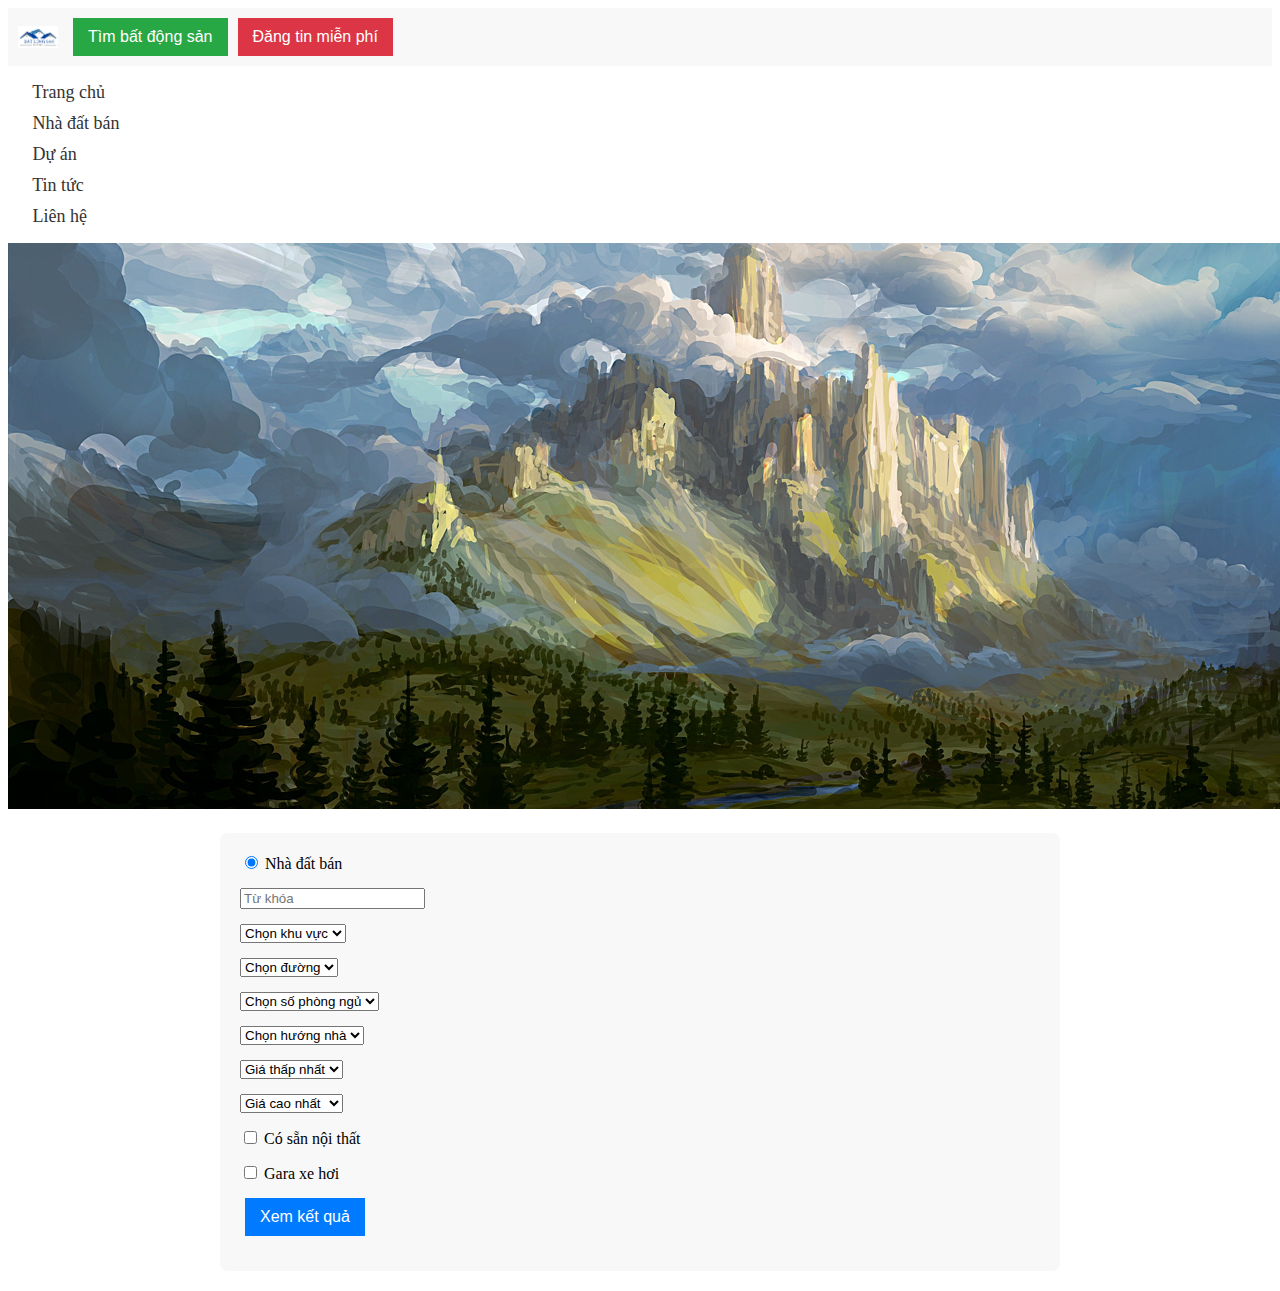
<file: SOHOA232/templates/fnkdfhkad.html>
<!DOCTYPE html>
<html lang="en">
<head>
    <meta charset="UTF-8">
    <meta name="viewport" content="width=device-width, initial-scale=1.0">
    <title>Thế Giới Nhà Đất</title>
    <!-- Thêm đường dẫn đến Font Awesome nếu bạn muốn sử dụng các icon -->
    <link rel="stylesheet" href="https://cdnjs.cloudflare.com/ajax/libs/font-awesome/6.0.0-beta3/css/all.min.css" integrity="sha384-k6RqeWeci5ZR/Lv4MR0sA0FfDOMYY5pEN9sN9qZC5pHPGbo+4tSzqS2Z0bK2Txi" crossorigin="anonymous">
    <!-- Thêm đường dẫn đến CSS -->
    <style>
        /* Một số CSS cơ bản cho bố cục */
        .navigation {
            display: flex;
            align-items: center;
            padding: 10px;
            background-color: #f8f8f8;
        }
        .search-icon {
            width: 40px;
            height: auto;
            margin-right: 10px;
        }
        .btn {
            margin: 0 5px;
            padding: 10px 15px;
            cursor: pointer;
            border: none;
            background-color: #007bff;
            color: #fff;
            font-size: 16px;
        }
        .btn.search {
            background-color: #28a745;
        }
        .btn.post {
            background-color: #dc3545;
        }
        .containerr nav ul {
            list-style-type: none;
            padding: 0;
        }
        .containerr nav ul li {
            margin: 10px 0;
        }
        .containerr nav ul li a {
            text-decoration: none;
            color: #333;
            font-size: 18px;
        }
        .container {
            padding: 20px;
            background-color: #f8f8f8;
            border-radius: 8px;
            max-width: 800px;
            margin: 20px auto;
        }
        .form-group {
            margin-bottom: 15px;
        }
    </style>
</head>
<body>
    <nav class="navigation">
        <img src="anh4.png" alt="Property Search" class="search-icon">
        <button class="btn search">Tìm bất động sản</button>
        <button class="btn post">Đăng tin miễn phí</button>
    </nav>
    
    <div class="containerr">
        <nav class="bang">
            <ul>
                <li><a href=""><img style="width: 20px;" alt=""><i class="fas fa-home"></i> Trang chủ</a></li>
                <li><a href=""><img style="width: 20px;" alt=""><i class="fas fa-home"></i> Nhà đất bán</a></li>
                <li><a href=""><img style="width: 20px;" alt=""><i class="fas fa-home"></i> Dự án</a></li>
                <li><a href=""><img style="width: 20px;" alt=""><i class="fas fa-home"></i> Tin tức</a></li>
                <li><a href=""><img style="width: 20px;" alt=""><i class="fas fa-home"></i> Liên hệ</a></li>
            </ul>
        </nav>
    </div>
    
    <div class="anh3">
        <img src="anh3.png" alt="khung anh">
    </div>
    
    <div class="container">
        <form class="bg-dark-50 pt-3 px-3" action="/predict" method="POST">
            <div class="row">
                <div class="col-12 form-group demand-radios">
                    <label class="demand-radio">
                        <input name="demand" type="radio" value="148" checked="">
                        <span class="name">Nhà đất bán</span>
                    </label>
                </div>
                <div class="col-6 form-group">
                    <input class="form-control" type="text" name="s" placeholder="Từ khóa">
                </div>
                <div class="col-6 form-group">
                    <select id="khu_vuc" name="khu_vuc">
                        <option value="">Chọn khu vực</option>
                        <!-- Các khu vực sẽ được thêm động từ backend -->
                    </select>
                </div>
                <div class="col-6 form-group">
                    <select id="duong" name="duong">
                        <option value="">Chọn đường</option>
                        <!-- Các đường sẽ được thêm động từ backend -->
                    </select>
                </div>
                <div class="col-6 form-group">
                    <select id="so_phong_ngu" name="so_phong_ngu">
                        <option value="">Chọn số phòng ngủ</option>
                        <!-- Số phòng ngủ sẽ được thêm động từ backend -->
                    </select>
                </div>
                <div class="col-6 form-group">
                    <select class="form-control custom-select" name="building_orientation">
                        <option value="0">Chọn hướng nhà</option>
                        <option value="1">Đông</option>
                        <option value="2">Tây</option>
                        <option value="3">Nam</option>
                        <option value="4">Bắc</option>
                        <option value="5">Đông bắc</option>
                        <option value="6">Đông nam</option>
                        <option value="7">Tây bắc</option>
                        <option value="8">Tây nam</option>
                    </select>
                </div>
            </div>
            <div class="row">
                <div class="col-6 form-group">
                    <select class="form-control custom-select" name="min_price">
                        <option value="0">Giá thấp nhất</option>
                        <option value="100000">100,000 USD</option>
                        <option value="200000">200,000 USD</option>
                        <!-- Các mức giá khác -->
                    </select>
                </div>
                <div class="col-6 form-group">
                    <select class="form-control custom-select" name="max_price">
                        <option value="0">Giá cao nhất</option>
                        <option value="100000">100,000 USD</option>
                        <option value="200000">200,000 USD</option>
                        <!-- Các mức giá khác -->
                    </select>
                </div>
                <div class="col-6 form-group">
                    <input type="checkbox" name="re_co_san_noi_that" id="cosannoithat" value="1">
                    <label for="cosannoithat">Có sẵn nội thất</label>
                </div>
                <div class="col-6 form-group">
                    <input type="checkbox" name="re_hem_xe_hoi" id="hemxehoi" value="1">
                    <label for="hemxehoi">Gara xe hơi</label>
                </div>
                <div class="col-12 form-group">
                    <button class="btn btn-primary btn-block" type="submit">Xem kết quả</button>
                </div>
            </div>
        </form>
    </div>
</body>
</html>
</file>
